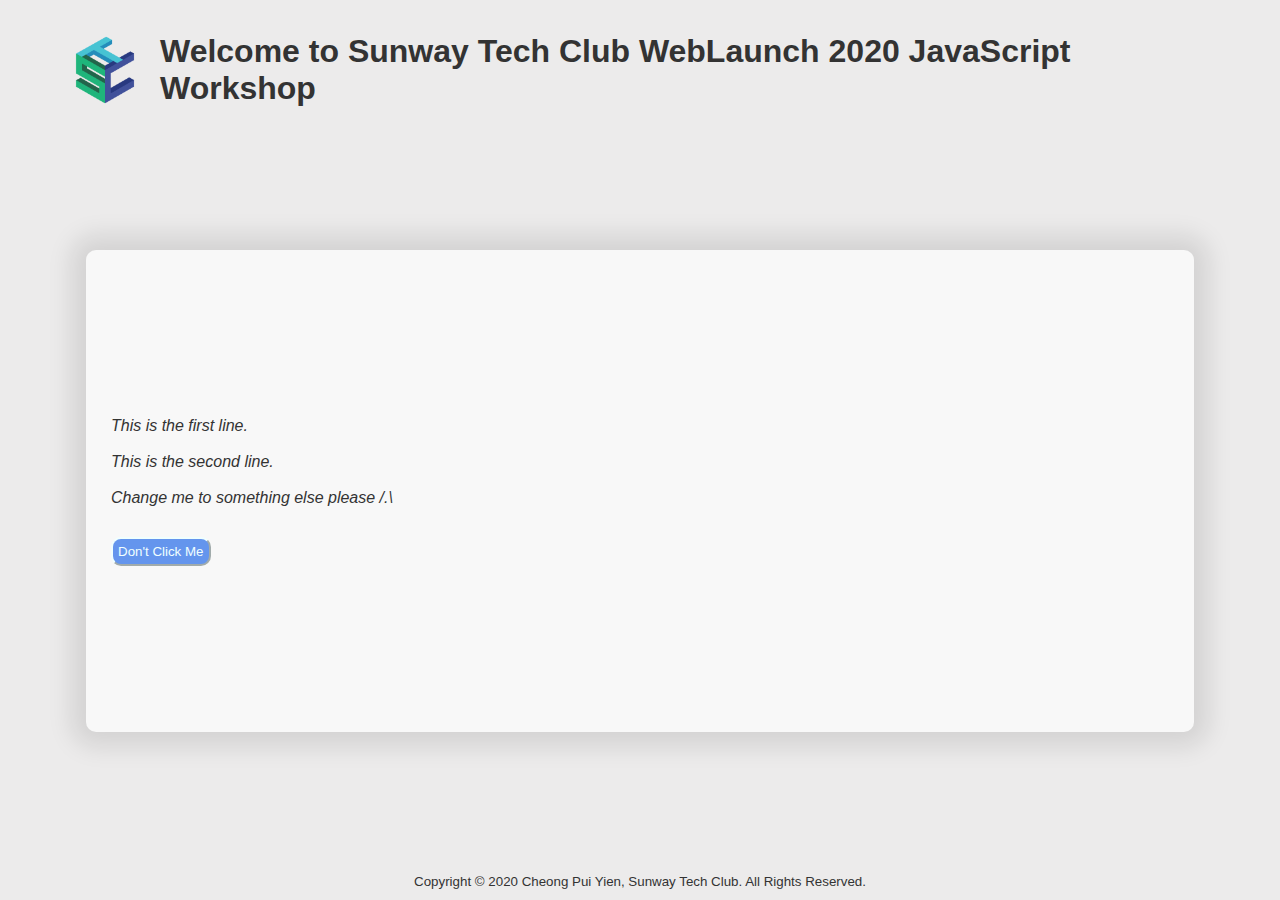
<file: hands_on/webLaunch_js.html>
<!DOCTYPE html>
<html lang="en">
  <head>
    <meta charset="UTF-8" />
    <meta name="viewport" content="width=device-width, initial-scale=1.0" />
    <link rel="stylesheet" type="text/css" href="webLaunch_js.css" />
    <link rel="shortcut icon" href="favicon.png" />
    <title>WebLaunch 2020 : JavaScript</title>
  </head>

  <body>
    <div class="title">
      <img src="icon.png" />
      <h1>
        Welcome to Sunway Tech Club WebLaunch 2020 JavaScript Workshop
      </h1>
    </div>
    <div class="textBox">
      <div class="content" id="content">
        <p>This is the first line.</p>
        <br />
        <p>This is the second line.</p>
        <br />
        <p id="change">Change me to something else please /.\</p>

        <!-- <script src="webLaunch_js.js"></script> -->

        <script>
          // alert("Hello Welcome to Web Launch 2020 ! This is Yien ^^ ");
          // document.write("Hello Welcome to Web Launch 2020 ! This is Yien ^^ ");
          // document.getElementById("change").innerHTML = "Hello Welcome to Web Launch 2020 ! This is Yien ^^ ";
        </script>
      </div>
      <button>Don't Click Me</button>
    </div>
  </body>

  <footer>
    <small>
      Copyright &copy; 2020 Cheong Pui Yien, Sunway Tech Club. All Rights
      Reserved.
    </small>
  </footer>
</html>
</file>
<file: hands_on/webLaunch_js.css>
* {
  font-family: sans-serif;
  margin: 0;
  padding: 0;
  box-sizing: border-box;
  color: rgb(51, 51, 51);
}
body {
  padding: 0px 50px;
  display: flex;
  height: 100vh;
  justify-content: space-between;
  flex-direction: column;
  background-color: rgb(236, 235, 235);
  align-items: center;
}
.title {
  display: flex;
  justify-content: center;
  align-items: center;
  margin-top: 30px;
}
img {
  height: 80px;
  padding: 0 15px;
}

.textBox {
  border-radius: 10px;
  min-height: 482px;
  padding: 10px;
  margin: 10px;
  margin-bottom: 0;
  align-content: center;
  background-color: rgb(248, 248, 248);
  box-shadow: 0px 0px 25px 15px rgb(0, 0, 0, 0.1);
}
.content {
  font-family: Arial, Helvetica, sans-serif;
  font-size: medium;
  font-style: oblique;
  width: 85vw;
  padding: 15px;
}

footer {
  margin: 10px;
}

button {
  margin: 15px;
  padding: 5px;
  background-color: cornflowerblue;
  color: azure;
  border-radius: 10px;
  border-color: azure;
}

@media screen and (max-width: 800px) {
  img {
    height: 120px;
    margin: 20px 5px 5px 10px;
  }

  .textBox {
    border: 5px solid cornflowerblue;
    min-height: 450px;
    padding: 0px 10px;
    margin: 10px;
  }
}
</file>
